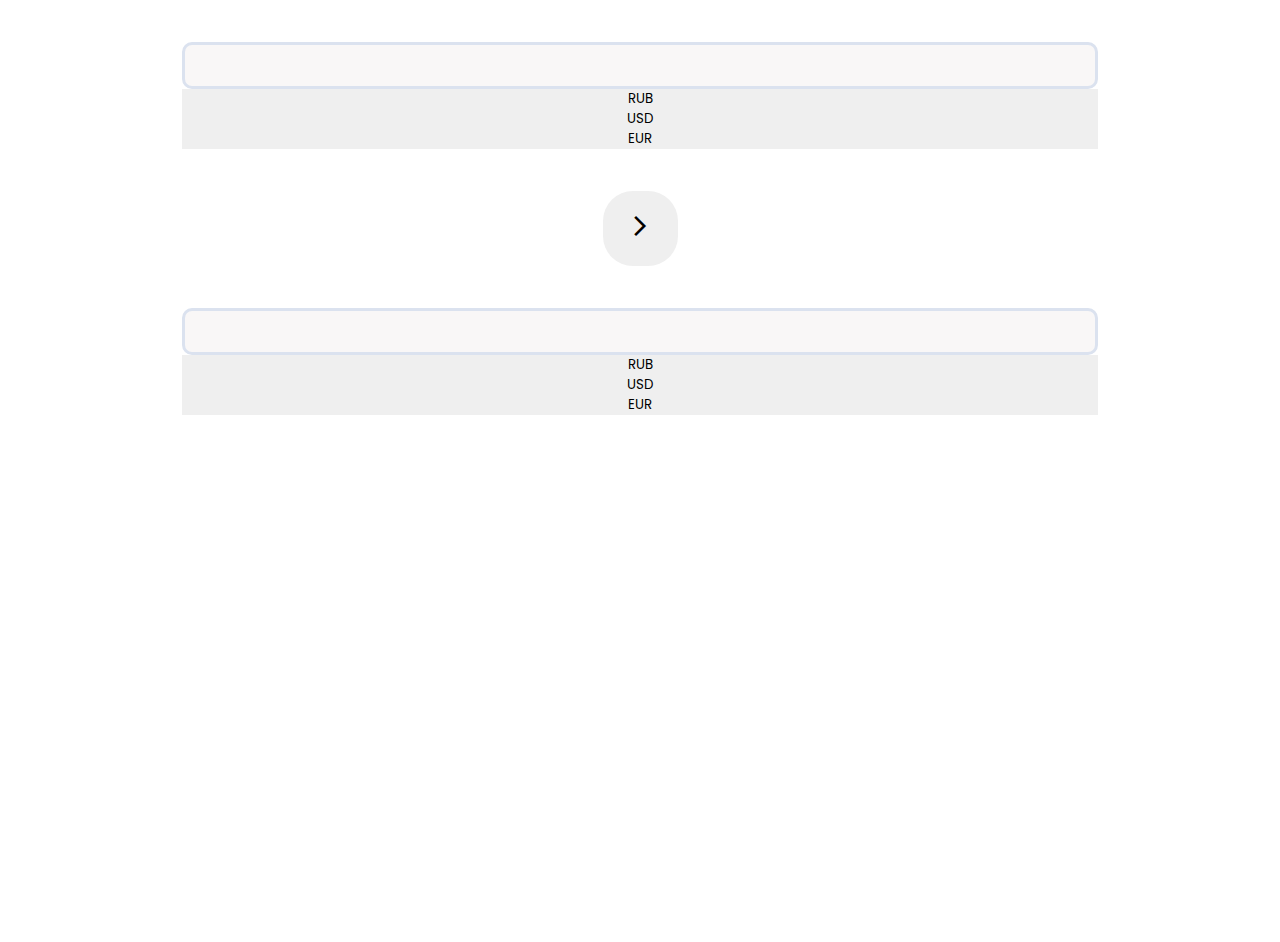
<file: converter/index.html>
<!DOCTYPE html>
<html lang="en">
<head>
    <meta charset="UTF-8">
    <meta name="viewport" content="width=device-width, initial-scale=1.0">
    <link rel="stylesheet" href="style.css">
    <link rel="stylesheet" href="https://fonts.googleapis.com/css2?family=Material+Symbols+Outlined:opsz,wght,FILL,GRAD@20..48,100..700,0..1,-50..200" />
    <link rel="preconnect" href="https://fonts.googleapis.com">
    <link rel="preconnect" href="https://fonts.gstatic.com" crossorigin>
    <link href="https://fonts.googleapis.com/css2?family=Poppins:ital,wght@0,300;0,400;1,200&display=swap" rel="stylesheet">
    <title>coverter</title>
</head>
<body>
    
    <div class="container">
        <div class="first__container">
            <input type="number" class="first__value">

            <button class="rub__btn-first">RUB</button>
            <button class="usd__btn-first">USD</button>
            <button class="eur__btn-first">EUR</button>
        </div>
        
        <div class="convert">
            <button class="convert__btn">
                <span class="material-symbols-outlined">
                arrow_forward_ios
                </span>
            </button>
        </div>

        <div class="second__container">
            <input type="number" class="second__value">

            <button class="rub__btn-second">RUB</button>
            <button class="usd__btn-second">USD</button>
            <button class="eur__btn-second">EUR</button>
        </div>
    </div>
    <script src="https://www.cbr-xml-daily.ru/money.js"></script>
    <script src="script.js"></script>
</body>
</html>
</file>
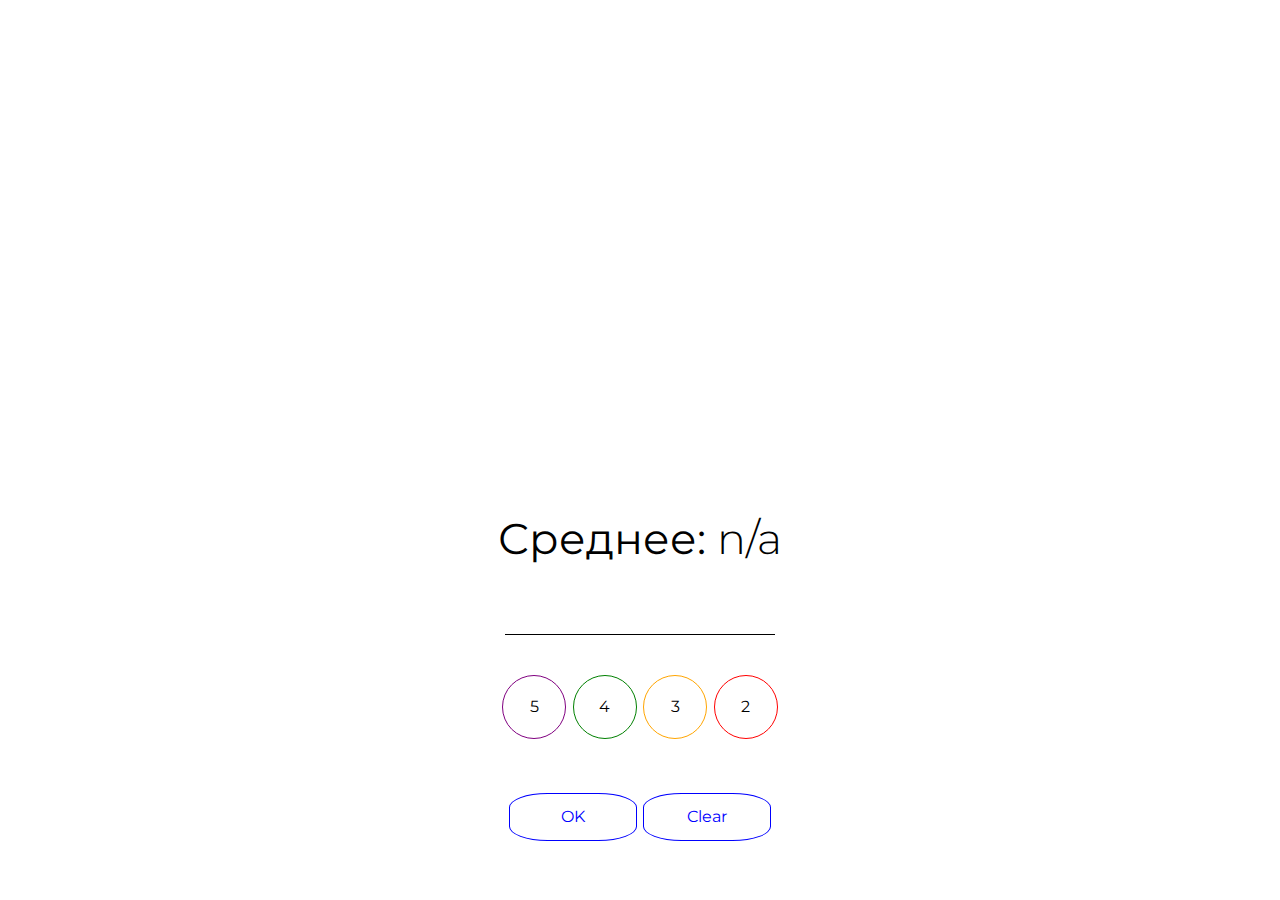
<file: main/index.html>
<!DOCTYPE html>
<html lang="en">
<head>
    <meta charset="UTF-8">
    <meta http-equiv="X-UA-Compatible" content="IE=edge">
    <meta name="viewport" content="width=device-width, initial-scale=1.0">
    <link rel="stylesheet" href="style.css">
    <title>Marks Counter</title>
    <link rel="preconnect" href="https://fonts.googleapis.com">
    <link rel="preconnect" href="https://fonts.gstatic.com" crossorigin>
    <link href="https://fonts.googleapis.com/css2?family=Montserrat:wght@300;400;500;600;700&display=swap" rel="stylesheet">
</head>
<body>
    
    <div class="box-counter">
        <p class="text">Среднее:</p>
        <div class="mark">n/a</div>
    </div>
    <div class="form">
        <input type="text" class="input-mark">
    </div>
    <div class="buttons">
        <button class="markfive">5</button>
        <button class="markfour">4</button>
        <button class="markthree">3</button>
        <button class="marktwo">2</button>
    </div>
    <div class="nodes">
        <button class="accept">OK</button>
        <button class="clear">Clear</button>
    </div>
    <script src="script.js"></script>
</body>
</html>
</file>
<file: converter/style.css>
/* обнуление */
*{
padding: 0;
margin: 0;
border: 0;
font-family: 'Poppins';
}
*,*:before,*:after{
-moz-box-sizing: border-box;
-webkit-box-sizing: border-box;
box-sizing: border-box;
}
:focus,:active{outline: none;}
a:focus,a:active{outline: none;}

nav,footer,header,aside{display: block;}

html,body{
height: 100%;
width: 100%;
font-size: 100%;
line-height: 1;
font-size: 14px;
-ms-text-size-adjust: 100%;
-moz-text-size-adjust: 100%;
-webkit-text-size-adjust: 100%;
}
input,button,textarea{font-family:inherit;}

input::-ms-clear{display: none;}
button{cursor: pointer;}
button::-moz-focus-inner {padding:0;border:0;}
a, a:visited{text-decoration: none;}
a:hover{text-decoration: none;}
ul li{list-style: none;}
img{vertical-align: top;}

h1,h2,h3,h4,h5,h6{font-size:inherit;font-weight: 400;}

@font-face {
font-family: 'Relieve Demo';
src: url('RelieveDemo-Regular.woff2') format('woff2'),
    url('RelieveDemo-Regular.woff') format('woff');
font-weight: normal;
font-style: italic;
font-display: swap;
}

/* стилизация */

.container{
    width: 100%;
    max-width: 1000px;
    margin: 0 auto;
}

.first__container{
    display: flex;
    flex-direction: column;
    margin: 3em;
}
.first__value{
    background-color: #F9F7f7;
    border: solid 3px #DBE2EF;
    border-radius: 10px;
    padding: 10px;
    font-size: 1em;
    color: #222831;
}

.convert{
    width: 75px;
    margin: 0 auto;
}
.convert__btn{
    width: 75px;
    height: 75px;
    border-radius: 30px;
}

.second__container{
    display: flex;
    flex-direction: column;
    margin: 3em;
}
.second__value{
    background-color: #F9F7f7;
    border: solid 3px #DBE2EF;
    border-radius: 10px;
    padding: 10px;
    font-size: 1em;
    color: #222831;

}
</file>
<file: main/style.css>
html {
box-sizing: border-box;
font-size: 16px;
}

*, *:before, *:after {
box-sizing: inherit;
}

button{
    margin: 0.2em 0.2em 0.2em 0.2em;
}

body, h1, h2, h3, h4, h5, h6, p, ol, ul {
margin: 0;
padding: 0;
font-weight: normal;
}

ol, ul {
list-style: none;
}

*{
    margin: 0;
    padding: 0;
    box-sizing: border-box;
    font-family: 'Montserrat', sans-serif;
}


.box-counter {
    display: flex;
    align-items: center;
    justify-content: center;
    margin: 40% 0 0 0;
    font-size: 270%;
    font-weight: 300;
}
.mark:before{
    content: "\00a0";
}
.form {
    display: flex;
    align-items: center;
    justify-content: center;
}
.input-mark {
    width: 15em;
    height: 2.5em;
    border: none;
    border-bottom: 1px solid black;
    margin: 1.4em 0 0.5em 0;
    font-size: 18px;
    font-weight: 400;
}

.buttons{
    margin: 1.7em 0 0 0;
    display: flex;
    align-items: center;
    justify-content: center;
}

.markfive {
    width: 4em;
    height: 4em;
    background-color: white;
    border-radius: 50%;
    font-size: 16px;
    border: 1px solid purple;
}
.markfour {
    width: 4em;
    height: 4em;
    background-color: white;
    border-radius: 50%;
    font-size: 16px;
    border: 1px solid green;
}
.markthree {
    width: 4em;
    height: 4em;
    background-color: white;
    border-radius: 50%;
    font-size: 16px;
    border: 1px solid orange;
}
.marktwo {
    width: 4em;
    height: 4em;
    background-color: white;
    border-radius: 50%;
    font-size: 16px;
    border: 1px solid red;
}

.nodes{
    margin-top: 3em;
    display: flex;
    align-items: center;
    justify-content: center;
}
.accept {
    color: blue;
    width: 8em;
    height: 3em;
    background-color: white;
    border-radius: 30%;
    font-size: 16px;
    border: 1px solid blue;
}
.clear {
    color: blue;
    width: 8em;
    height: 3em;
    background-color: white;
    border-radius: 30%;
    font-size: 16px;
    border: 1px solid blue;
}
</file>
